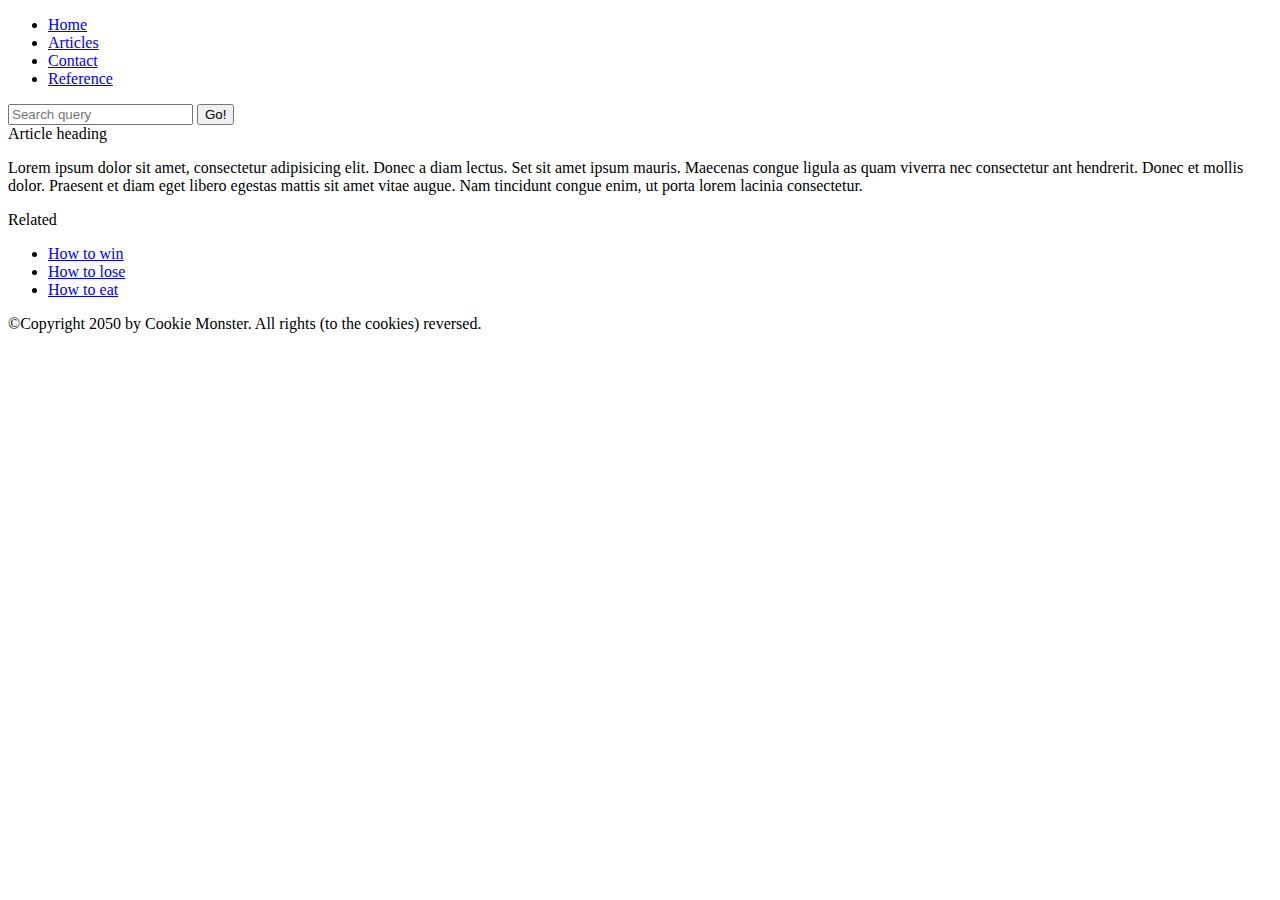
<file: ch2/index.html>
<!DOCTYPE html>
<html>

<head>
    <meta charset="utf-8">
    <title>Welcome</title>
</head>

<body>
    <header>
        <nav>
            <ul>
                <li class="active">
                    <a href="index.html">Home</a>
                </li>
                <li>
                    <a href="articles.html">Articles</a>
                </li>
                <li>
                    <a href="contact.html">Contact</a>
                </li>
                <li>
                    <a href="reference.html">Reference</a>
                </li>
            </ul>
            <form>
                <input type="search" name="q" placeholder="Search query">
                <input type="submit" value="Go!">
            </form>
        </nav>
    </header>
    <main>
        <article>
            <header>Article heading</header>
            <p>Lorem ipsum dolor sit amet, consectetur adipisicing elit. Donec a diam lectus. Set sit amet ipsum mauris. Maecenas
                congue ligula as quam viverra nec consectetur ant hendrerit. Donec et mollis dolor. Praesent et diam eget
                libero egestas mattis sit amet vitae augue. Nam tincidunt congue enim, ut porta lorem lacinia consectetur.</p>
        </article>
    </main>
    <aside>
        <header>Related</header>
        <ul>
            <li>
                <a href="#">How to win</a>
            </li>
            <li>
                <a href="#">How to lose</a>
            </li>
            <li>
                <a href="#">How to eat</a>
            </li>
        </ul>
    </aside>
    <footer>
        <p>©Copyright 2050 by Cookie Monster. All rights (to the cookies) reversed.</p>
    </footer>
</body>

</html>
</file>
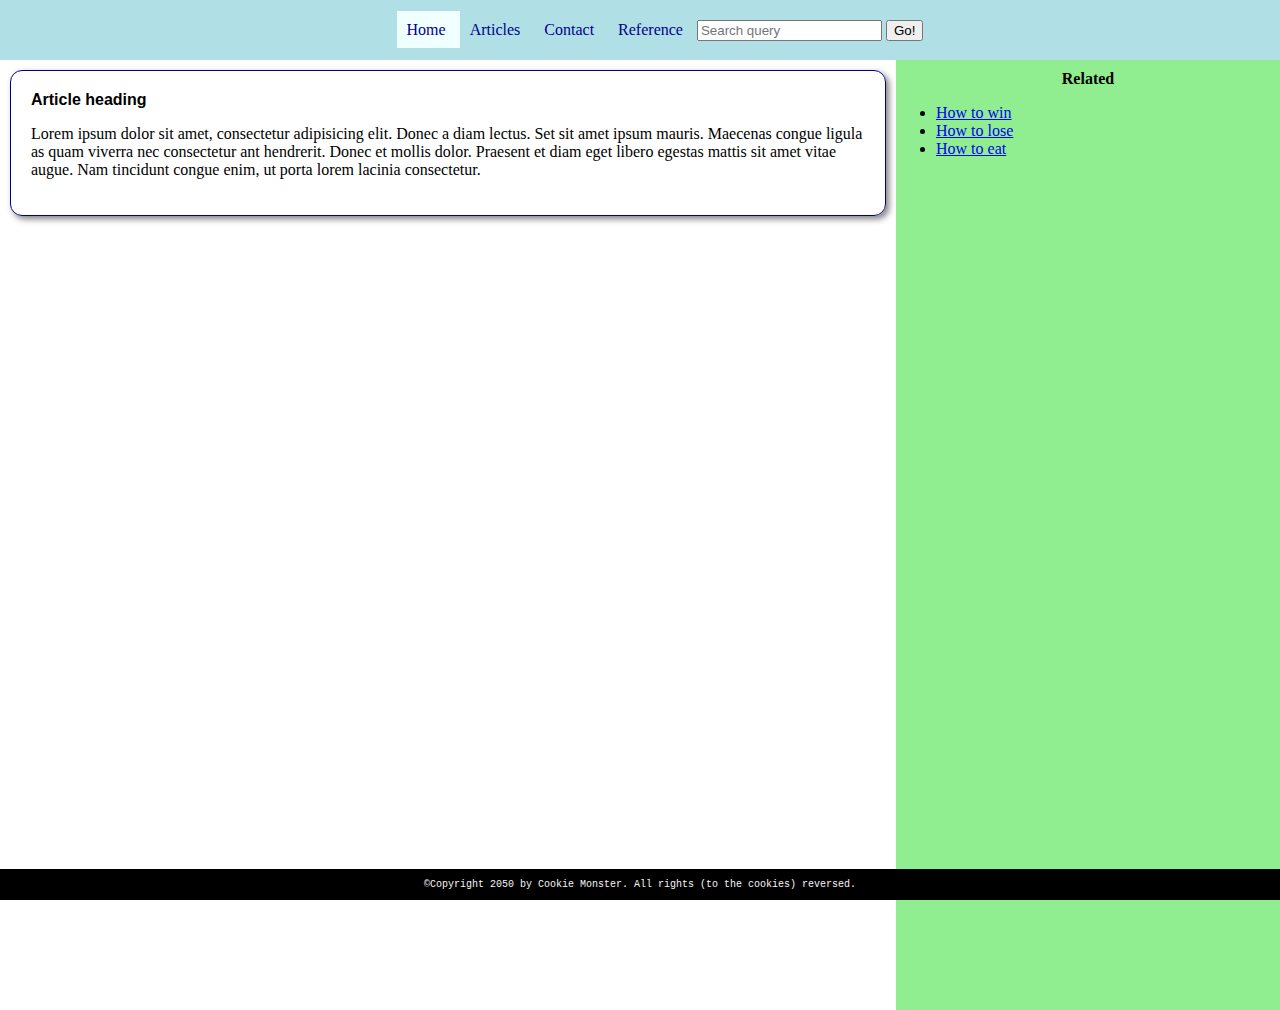
<file: ch4/index.html>
<!DOCTYPE html>
<html>

<head>
    <meta charset="utf-8">
    <title>Welcome</title>
    <link rel="stylesheet" href="styles.css">
</head>

<body>
    <header>
        <nav>
            <ul>
                <li class="active">
                    <a href="index.html">Home</a>
                </li>
                <li>
                    <a href="articles.html">Articles</a>
                </li>
                <li>
                    <a href="contact.html">Contact</a>
                </li>
                <li>
                    <a href="reference.html">Reference</a>
                </li>
            </ul>
            <form>
                <input type="search" name="q" placeholder="Search query">
                <input type="submit" value="Go!">
            </form>
        </nav>
    </header>
    <main>
        <article>
            <header>Article heading</header>
            <p>Lorem ipsum dolor sit amet, consectetur adipisicing elit. Donec a diam lectus. Set sit amet ipsum mauris. Maecenas
                congue ligula as quam viverra nec consectetur ant hendrerit. Donec et mollis dolor. Praesent et diam eget
                libero egestas mattis sit amet vitae augue. Nam tincidunt congue enim, ut porta lorem lacinia consectetur.</p>
        </article>
    </main>
    <aside>
        <header>Related</header>
        <ul>
            <li>
                <a href="#">How to win</a>
            </li>
            <li>
                <a href="#">How to lose</a>
            </li>
            <li>
                <a href="#">How to eat</a>
            </li>
        </ul>
    </aside>
    <footer>
        <p>©Copyright 2050 by Cookie Monster. All rights (to the cookies) reversed.</p>
    </footer>
</body>

</html>
</file>
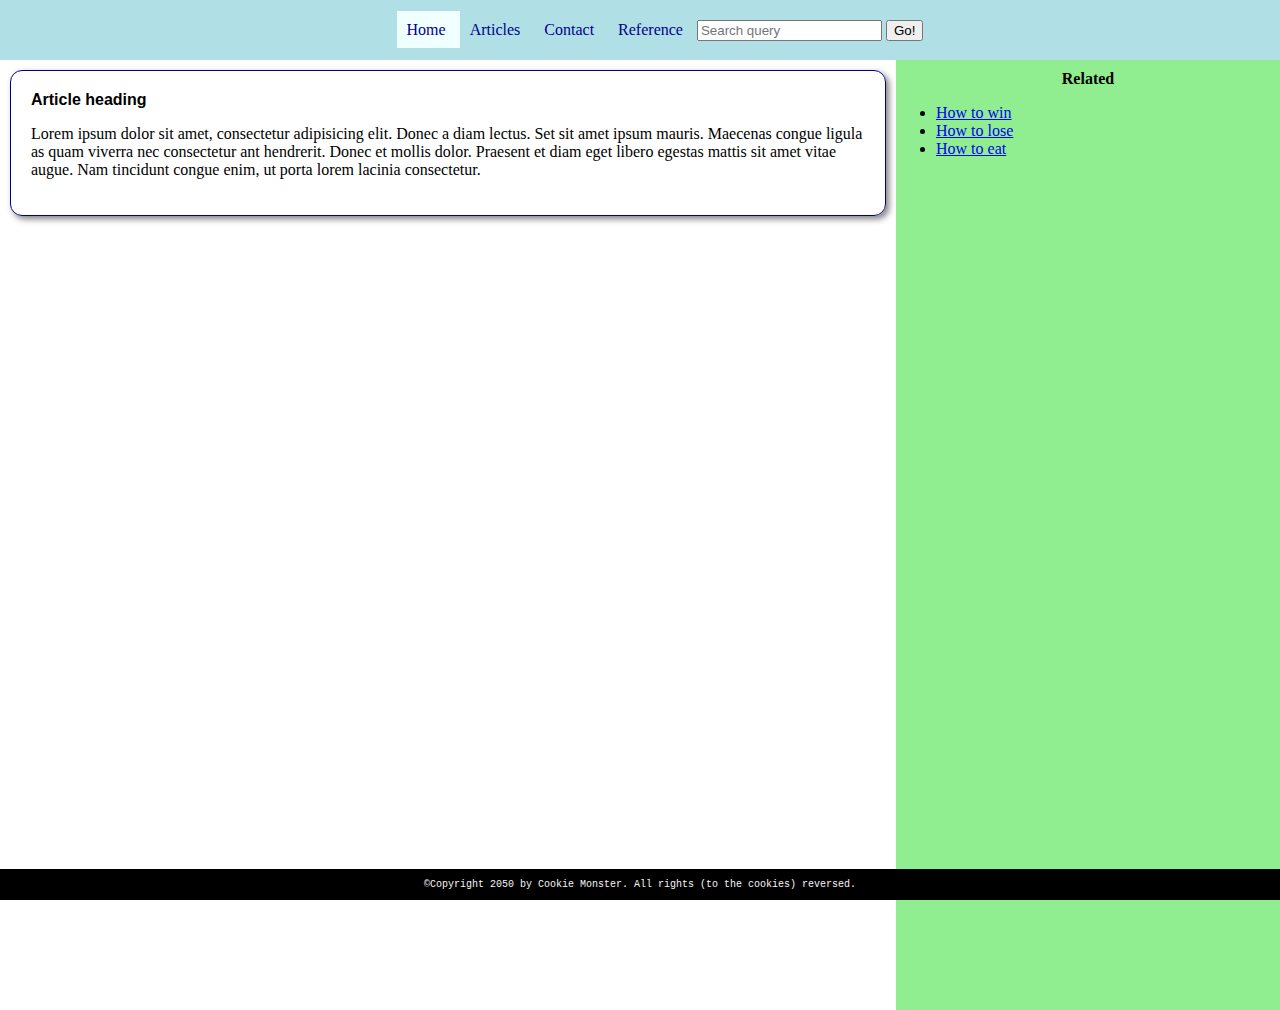
<file: ch5/index.html>
<!DOCTYPE html>
<html>

<head>
    <meta charset="utf-8">
    <title>Welcome</title>
    <link rel="stylesheet" href="styles.css">
</head>

<body>
    <header>
        <nav>
            <ul>
                <li class="active">
                    <a href="index.html">Home</a>
                </li>
                <li>
                    <a href="articles.html">Articles</a>
                </li>
                <li>
                    <a href="#">Contact</a>
                </li>
                <li>
                    <a href="">Reference</a>
                </li>
            </ul>
            <form>
                <input type="search" name="q" placeholder="Search query">
                <input type="submit" value="Go!">
            </form>
        </nav>
    </header>
    <main>
        <article>
            <header>Article heading</header>
            <p>Lorem ipsum dolor sit amet, consectetur adipisicing elit. Donec a diam lectus. Set sit amet ipsum mauris. Maecenas
                congue ligula as quam viverra nec consectetur ant hendrerit. Donec et mollis dolor. Praesent et diam eget
                libero egestas mattis sit amet vitae augue. Nam tincidunt congue enim, ut porta lorem lacinia consectetur.</p>
        </article>
    </main>
    <aside>
        <header>Related</header>
        <ul>
            <li>
                <a href="#">How to win</a>
            </li>
            <li>
                <a href="#">How to lose</a>
            </li>
            <li>
                <a href="#">How to eat</a>
            </li>
        </ul>
    </aside>
    <footer>
        <p>©Copyright 2050 by Cookie Monster. All rights (to the cookies) reversed.</p>
    </footer>
</body>

</html>
</file>
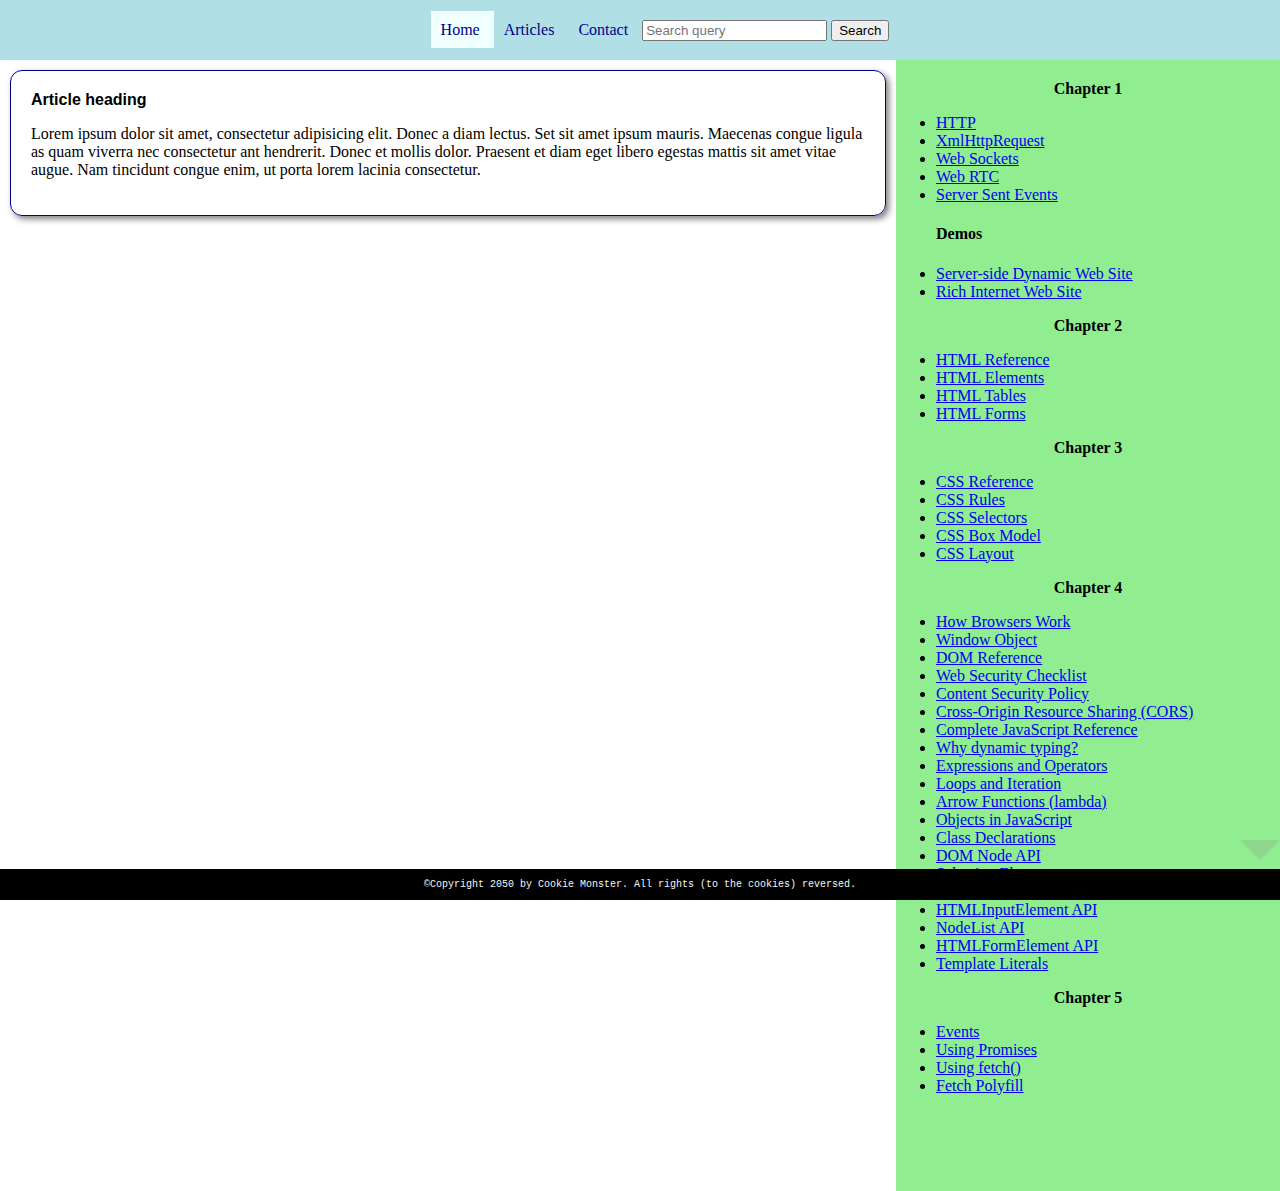
<file: spa/index.html>
<!DOCTYPE html>
<html>

<head>
    <meta charset="utf-8">
    <title>Welcome</title>
    <link rel="stylesheet" href="css/styles.css">
    <script defer type="module" src="js/app.js"></script>
</head>

<body>
    <header>
        <nav>
            <ul>
                <li class="active">
                    <a href="home">Home</a>
                </li>
                <li>
                    <a href="articles">Articles</a>
                </li>
                <li>
                    <a href="contact">Contact</a>
                </li>
            </ul>
            <form>
                <input type="search" name="q" placeholder="Search query">
                <button>Search</button>
            </form>
        </nav>
    </header>
    <main></main>
    <aside></aside>
    <footer>
        <p>©Copyright 2050 by Cookie Monster. All rights (to the cookies) reversed.</p>
    </footer>
</body>

</html>
</file>
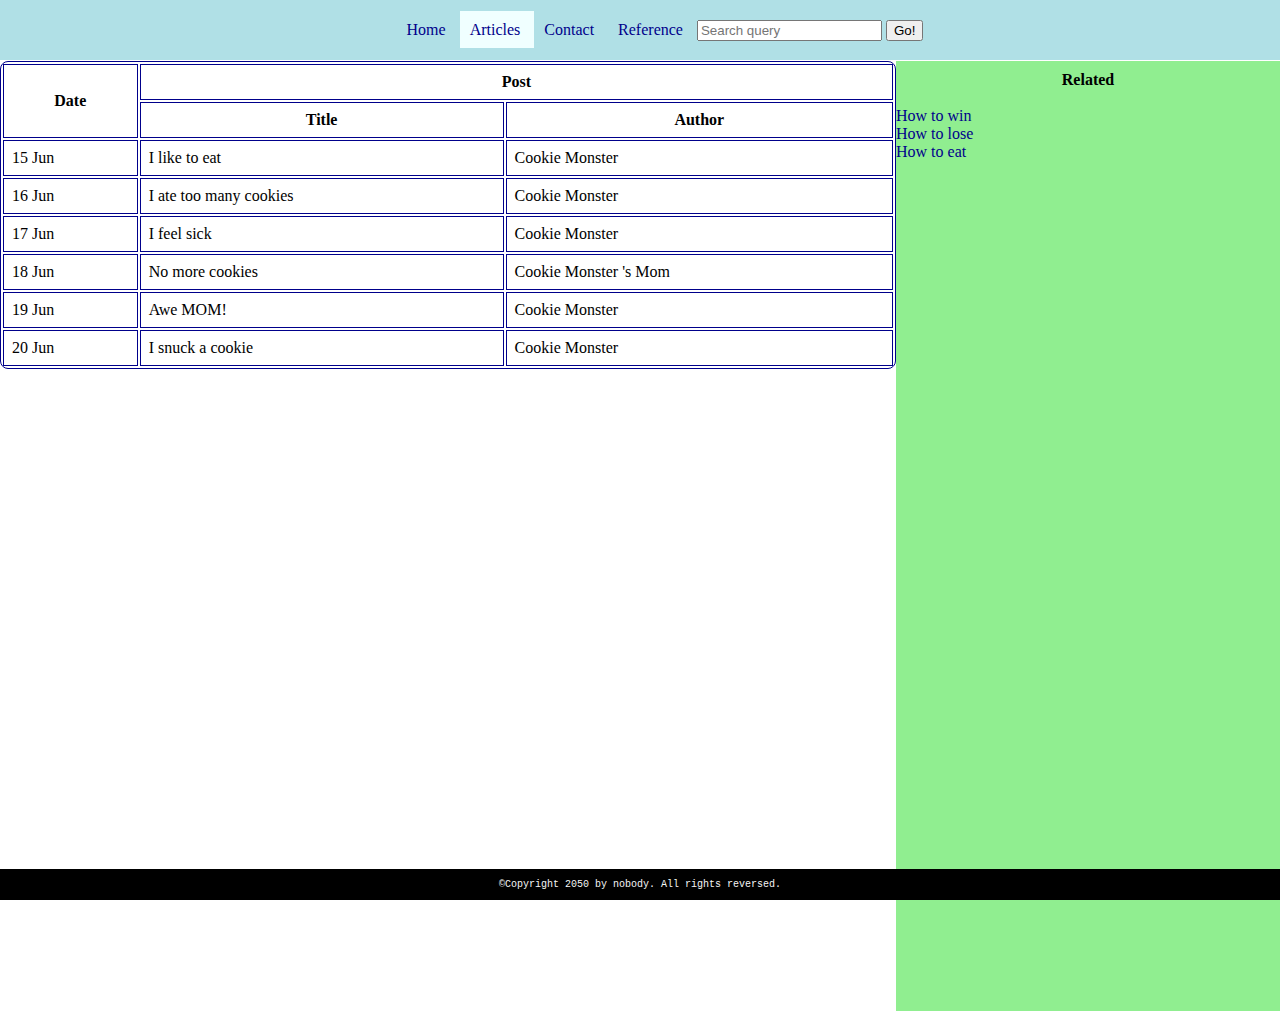
<file: ch4/articles.html>
<!DOCTYPE html>
<html>

<head>
    <meta charset="utf-8">
    <title>Articles</title>
    <link rel="stylesheet" href="styles.css">
    <link rel="stylesheet" href="table.css">
    <script defer src="articles.js"></script>
</head>

<body>
    <header>
        <header>
            <nav>
                <ul>
                    <li>
                        <a href="index.html">Home</a>
                    </li>
                    <li class="active">
                        <a href="articles.html">Articles</a>
                    </li>
                    <li>
                        <a href="contact.html">Contact</a>
                    </li>
                    <li>
                        <a href="reference.html">Reference</a>
                    </li>
                </ul>
                <form>
                    <input type="search" name="q" placeholder="Search query">
                    <input type="submit" value="Go!">
                </form>
            </nav>
        </header>
        <main>
            <table>
                <thead>
                    <tr>
                        <th rowspan="2">Date</th>
                        <th colspan="2">Post</th>
                    </tr>
                    <tr>
                        <th>Title</th>
                        <th>Author</th>
                    </tr>
                </thead>
                <tbody>
                </tbody>
            </table>
        </main>
        <aside>
            <header>Related</header>
            <ul>
                <li>
                    <a href="#">How to win</a>
                </li>
                <li>
                    <a href="#">How to lose</a>
                </li>
                <li>
                    <a href="#">How to eat</a>
                </li>
            </ul>
        </aside>
        <footer>
            <p>©Copyright 2050 by nobody. All rights reversed.</p>
        </footer>
</body>

</html>
</file>
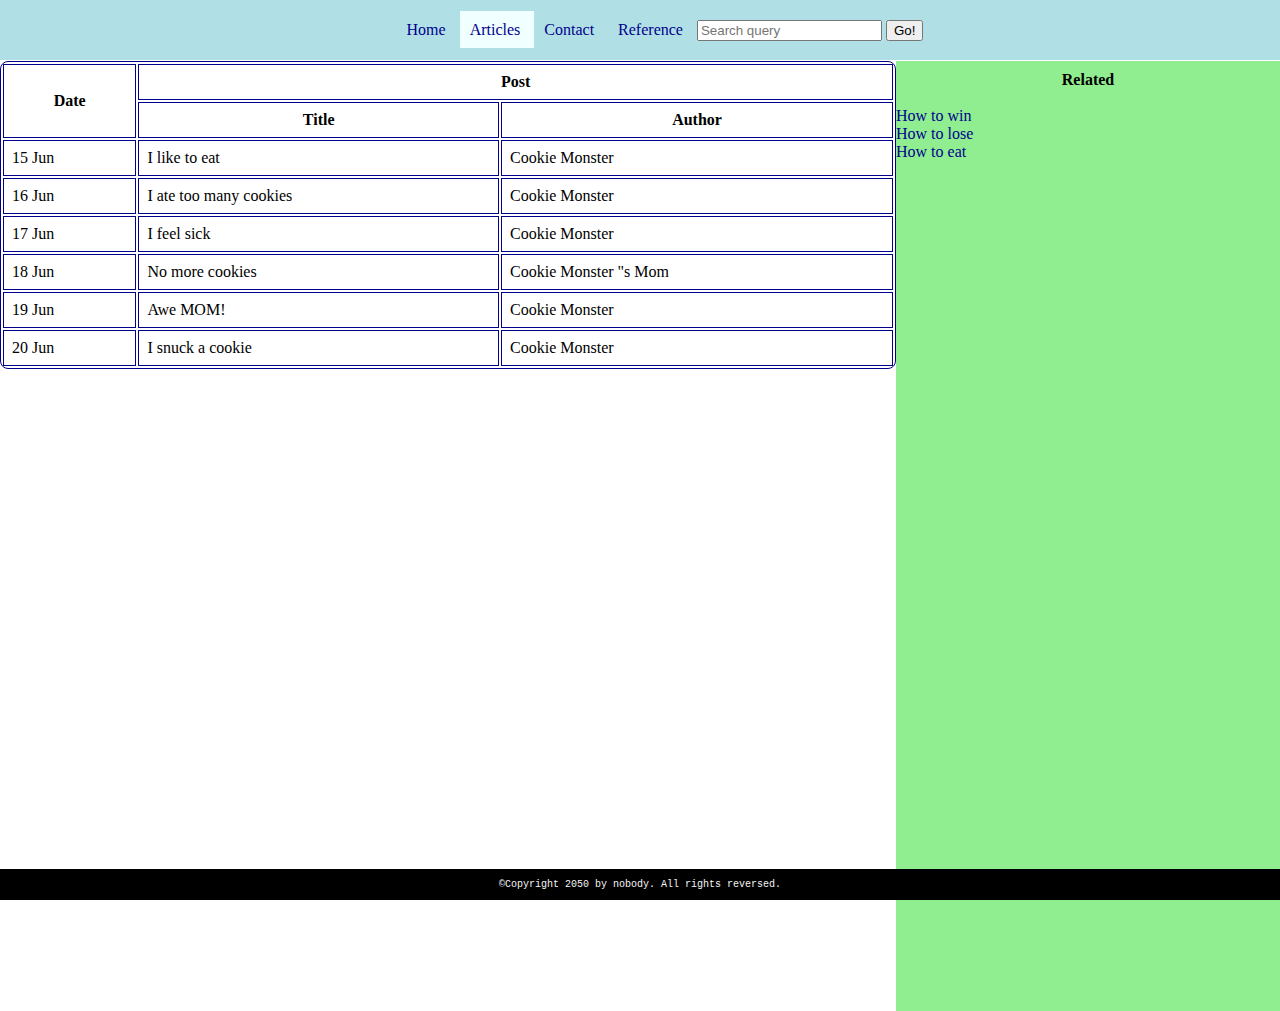
<file: ch5/articles.html>
<!DOCTYPE html>
<html>

<head>
    <meta charset="utf-8">
    <title>Articles</title>
    <link rel="stylesheet" href="styles.css">
    <link rel="stylesheet" href="table.css">
    <script defer src="articles.js"></script>
</head>

<body>
    <header>
        <header>
            <nav>
                <ul>
                    <li>
                        <a href="index.html">Home</a>
                    </li>
                    <li class="active">
                        <a href="articles.html">Articles</a>
                    </li>
                    <li>
                        <a href="#">Contact</a>
                    </li>
                    <li>
                        <a href="#">Reference</a>
                    </li>
                </ul>
                <form>
                    <input type="search" name="q" placeholder="Search query">
                    <input type="submit" value="Go!">
                </form>
            </nav>
        </header>
        <main>
            <table>
                <thead>
                    <tr>
                        <th rowspan="2">Date</th>
                        <th colspan="2">Post</th>
                    </tr>
                    <tr>
                        <th>Title</th>
                        <th>Author</th>
                    </tr>
                </thead>
                <tbody>
                </tbody>
            </table>
        </main>
        <aside>
            <header>Related</header>
            <ul>
                <li>
                    <a href="#">How to win</a>
                </li>
                <li>
                    <a href="#">How to lose</a>
                </li>
                <li>
                    <a href="#">How to eat</a>
                </li>
            </ul>
        </aside>
        <footer>
            <p>©Copyright 2050 by nobody. All rights reversed.</p>
        </footer>
</body>

</html>
</file>
<file: ch4/styles.css>
html, body {
    margin: 0;
    padding: 0;
}
body > header {
    height: 60px;
    background-color: powderblue
}
body>header nav {
    padding: 20px 0;
    text-align: center;
}
body>header nav .active {
    background-color: azure;
}
body>header ul {
    display:inline;
    list-style-type: none;
}
body>header nav ul li {
    display: inline;
    padding: 10px;
}
body>header nav ul li:hover {
    background-color: silver;
}

body>header nav form {
    display: inline;
}
body>header a:visited,
body>header a:active,
body>header a {
    color: darkblue;
    text-decoration: none;
}

main {
    display: inline-block;
    width: 70vw;
}
main h1 {
    text-align: center;
}

aside {
    vertical-align: top;
    width: 30vw;
    background-color:lightgreen;
    min-height: 100vh;
    padding-top: 10px;
    padding-bottom: 40px;
    float: right;
}
aside header {
    text-align: center;
    font-weight: 800;
}
aside h4 {
    margin-left: 40px;
}


main article {
    margin: 10px;
    padding: 20px;
    border: 1px solid darkblue;
    border-radius: 12px;
    box-shadow: 3px 3px 6px rgba(0,0,0,0.5);
}
main article header {
    font-family: Verdana, Geneva, Tahoma, sans-serif;
    font-weight: 700;
}

footer {
    position: fixed;
    bottom: 0;
    left: 0;
    right: 0;
    background-color: black;
    color: whitesmoke;
    font-family: 'Courier New', Courier, monospace;
    font-size: 10px;
    text-align: center;
}

.attention {
    background-color: yellow;
    border-color: orange;
    width: 35vw;
    margin: 0 auto;
    text-align: center;
}
</file>
<file: ch5/styles.css>
html, body {
    margin: 0;
    padding: 0;
}
body > header {
    height: 60px;
    background-color: powderblue
}
body>header nav {
    padding: 20px 0;
    text-align: center;
}
body>header nav .active {
    background-color: azure;
}
body>header ul {
    display:inline;
    list-style-type: none;
}
body>header nav ul li {
    display: inline;
    padding: 10px;
}
body>header nav ul li:hover {
    background-color: silver;
}

body>header nav form {
    display: inline;
}
body>header a:visited,
body>header a:active,
body>header a {
    color: darkblue;
    text-decoration: none;
}

main {
    display: inline-block;
    width: 70vw;
}
main h1 {
    text-align: center;
}

aside {
    vertical-align: top;
    width: 30vw;
    background-color:lightgreen;
    min-height: 100vh;
    padding-top: 10px;
    padding-bottom: 40px;
    float: right;
}
aside header {
    text-align: center;
    font-weight: 800;
}
aside h4 {
    margin-left: 40px;
}


main article {
    margin: 10px;
    padding: 20px;
    border: 1px solid darkblue;
    border-radius: 12px;
    box-shadow: 3px 3px 6px rgba(0,0,0,0.5);
}
main article header {
    font-family: Verdana, Geneva, Tahoma, sans-serif;
    font-weight: 700;
}

footer {
    position: fixed;
    bottom: 0;
    left: 0;
    right: 0;
    background-color: black;
    color: whitesmoke;
    font-family: 'Courier New', Courier, monospace;
    font-size: 10px;
    text-align: center;
}

.attention {
    background-color: yellow;
    border-color: orange;
    width: 35vw;
    margin: 0 auto;
    text-align: center;
}
</file>
<file: spa/css/styles.css>
@import 'imports/forms.css';
@import 'imports/table.css';
@import 'imports/triangle.css';

html, body {
    margin: 0;
    padding: 0;
}
body > header {
    height: 60px;
    background-color: powderblue
}
body>header nav {
    padding: 20px 0;
    text-align: center;
}
body>header nav .active {
    background-color: azure;
}
body>header ul {
    display:inline;
    list-style-type: none;
}
body>header nav ul li {
    display: inline;
    padding: 10px;
}
body>header nav ul li:hover {
    background-color: silver;
}

body>header nav form {
    display: inline;
}
body>header a:visited,
body>header a:active,
body>header a {
    color: darkblue;
    text-decoration: none;
}

main {
    display: inline-block;
    width: 70vw;
}
main h1 {
    text-align: center;
}

aside {
    vertical-align: top;
    width: 30vw;
    background-color:lightgreen;
    min-height: 100vh;
    padding-top: 10px;
    padding-bottom: 40px;
    float: right;
}
aside header {
    text-align: center;
    font-weight: 800;
}
aside h4 {
    margin-left: 40px;
}


main article {
    margin: 10px;
    padding: 20px;
    border: 1px solid darkblue;
    border-radius: 12px;
    box-shadow: 3px 3px 6px rgba(0,0,0,0.5);
}
main article header {
    font-family: Verdana, Geneva, Tahoma, sans-serif;
    font-weight: 700;
}

footer {
    position: fixed;
    bottom: 0;
    left: 0;
    right: 0;
    background-color: black;
    color: whitesmoke;
    font-family: 'Courier New', Courier, monospace;
    font-size: 10px;
    text-align: center;
}

.attention {
    background-color: yellow;
    border-color: orange;
    width: 35vw;
    margin: 0 auto;
    text-align: center;
}
</file>
<file: ch4/table.css>
table {
    border: 1px solid darkblue;
    border-radius: 8px;
    width: 100%;
}
table th, td {
    border: 1px solid darkblue;
    padding: 8px;
}
</file>
<file: ch5/table.css>
table {
    border: 1px solid darkblue;
    border-radius: 8px;
    width: 100%;
}
table th, td {
    border: 1px solid darkblue;
    padding: 8px;
}
</file>
